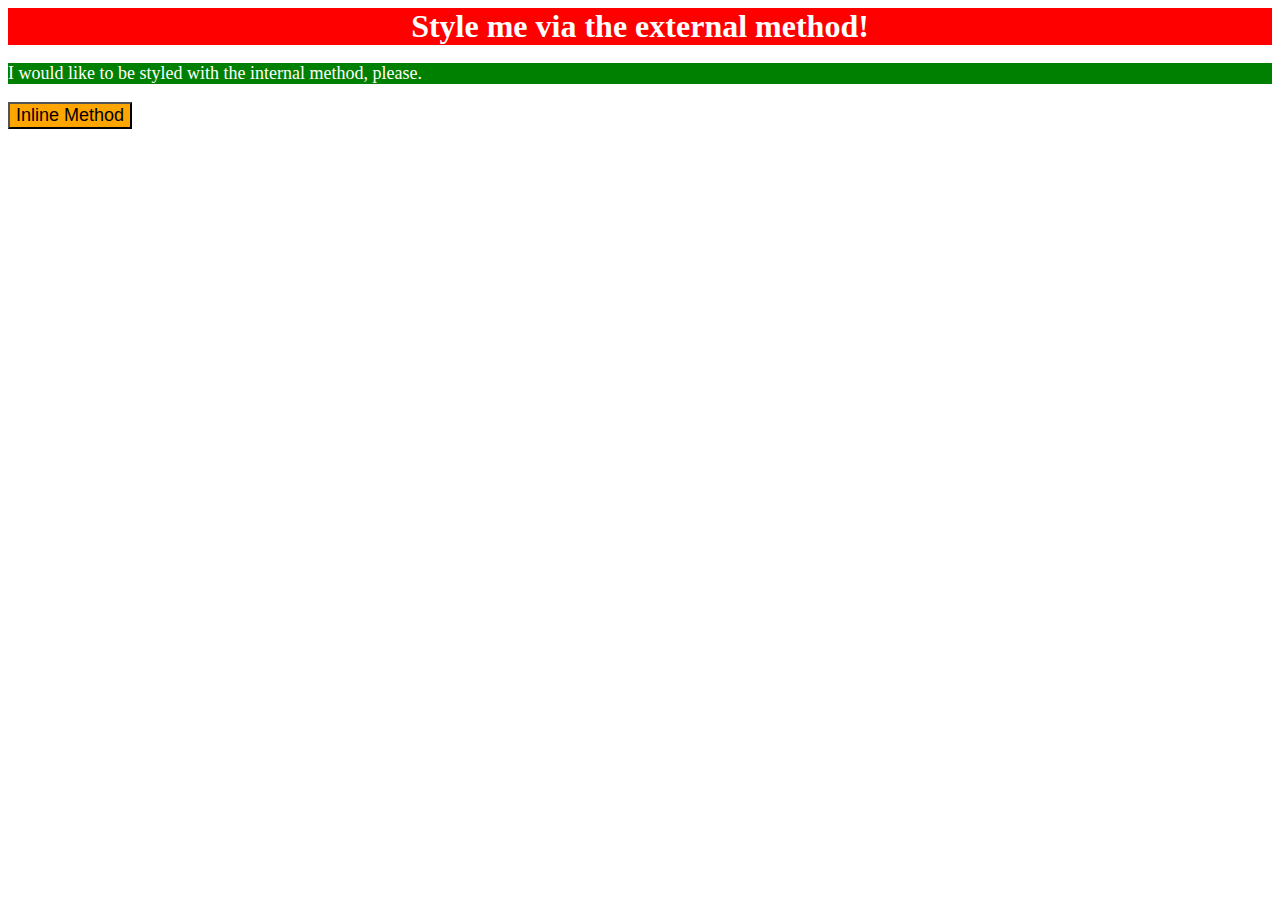
<file: foundations/01-css-methods/index.html>
<!DOCTYPE html>
<html lang="en">
  <head>
    <meta charset="UTF-8">
    <meta http-equiv="X-UA-Compatible" content="IE=edge">
    <meta name="viewport" content="width=device-width, initial-scale=1.0">
    <link rel="stylesheet" href="style.css">
    <title>Methods for Adding CSS</title>

    <style>
      p{background-color: green; color:white; font-size: 18px;}
    </style>

  </head>
  <body>
    <div>Style me via the external method!</div>
    <p>I would like to be styled with the internal method, please.</p>
    <button style="background-color: orange; font-size: 18px;">Inline Method</button>
  </body>
</html>
</file>
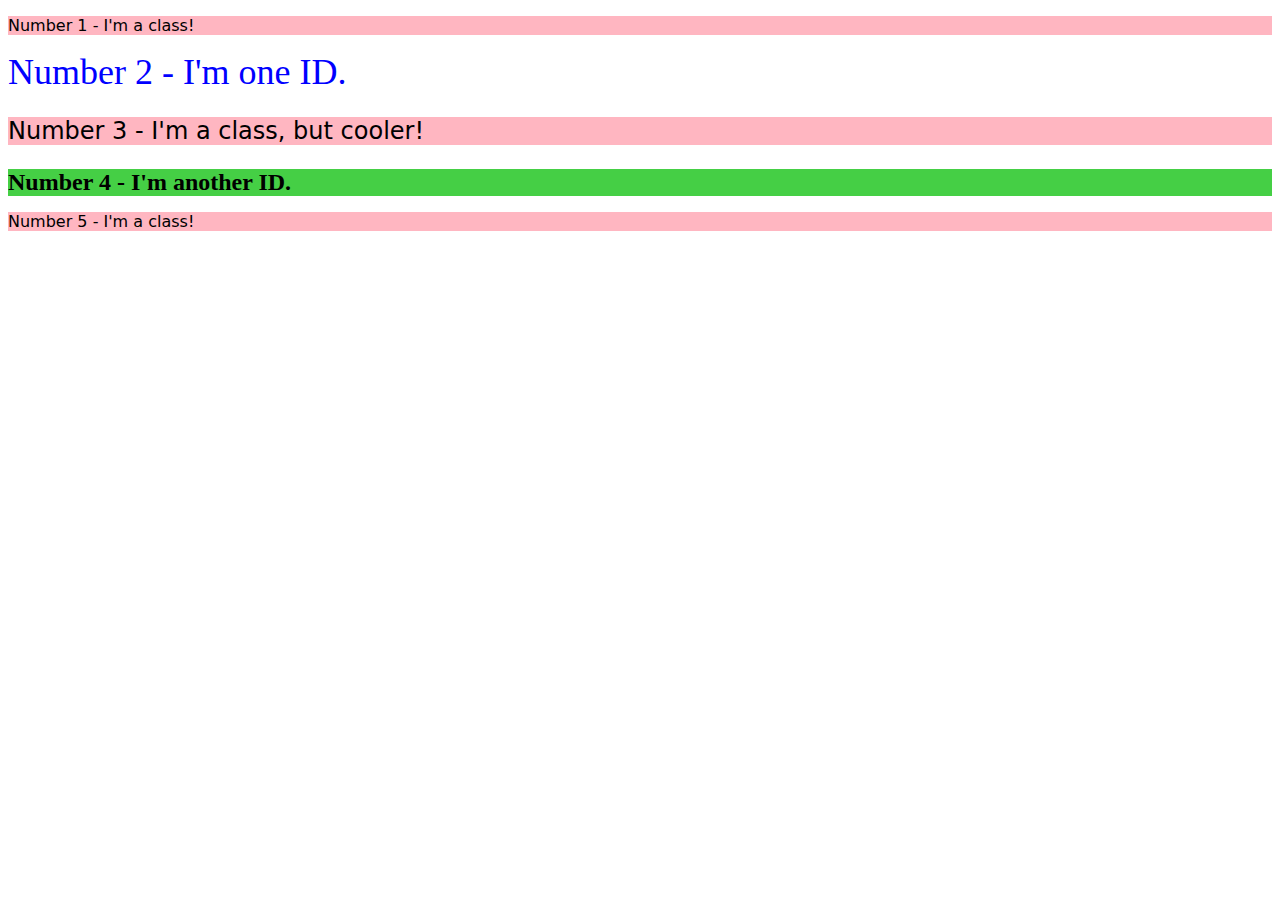
<file: foundations/02-class-id-selectors/index.html>
<!DOCTYPE html>
<html lang="en">
  <head>
    <meta charset="UTF-8">
    <meta http-equiv="X-UA-Compatible" content="IE=edge">
    <meta name="viewport" content="width=device-width, initial-scale=1.0">
    <title>Class and ID Selectors</title>
    <link rel="stylesheet" href="style.css">
  </head>
  <body>
    <p class="odd">Number 1 - I'm a class!</p>
    <div id= "num2">Number 2 - I'm one ID.</div>
    <p class="odd two">Number 3 - I'm a class, but cooler!</p>
    <div id="four">Number 4 - I'm another ID.</div>
    <p class="odd">Number 5 - I'm a class!</p>
  </body>
</html>
</file>
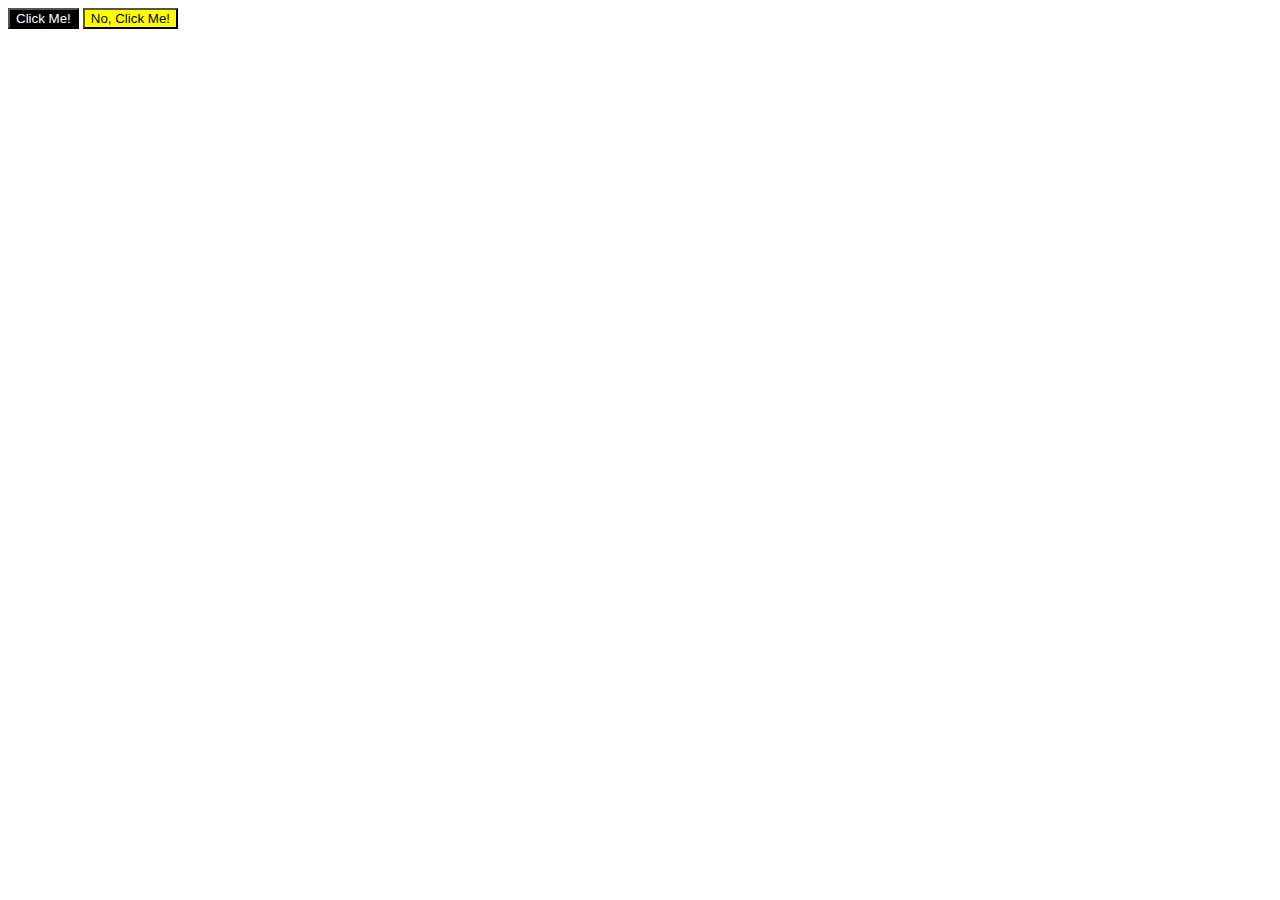
<file: foundations/03-grouping-selectors/index.html>
<!DOCTYPE html>
<html lang="en">
  <head>
    <meta charset="UTF-8">
    <meta http-equiv="X-UA-Compatible" content="IE=edge">
    <meta name="viewport" content="width=device-width, initial-scale=1.0">
    <title>Grouping Selectors</title>
    <link rel="stylesheet" href="style.css">
  </head>
  <body>
    <button class="click">Click Me!</button>
    <button class="Dont">No, Click Me!</button>
  </body>
</html>
</file>
<file: foundations/01-css-methods/style.css>
div{
    background-color: red;
    color: white;
    font-size: 32px;
    text-align: center;
    font-weight: bold;
}
</file>
<file: foundations/02-class-id-selectors/style.css>
.odd{
    background-color: lightpink;
    font-family: Verdana,"DejaVu Sans",sans-serif;
}

#num2{
    color: blue;
    font-size: 36px;
}

.odd.two{
    font-size: 24px;
}

#four{
    background-color: #45cf45;
    font-size: 24px;
    font-weight: bold;
}
</file>
<file: foundations/03-grouping-selectors/style.css>
.click{
    background-color: black;
    color: white;
}
.Dont{
    background-color: yellow;
}

.click.Dont{
    font-size: 28px;
    font-family: 'Helvetica','Times New Roman',sans-serif;
}
</file>
